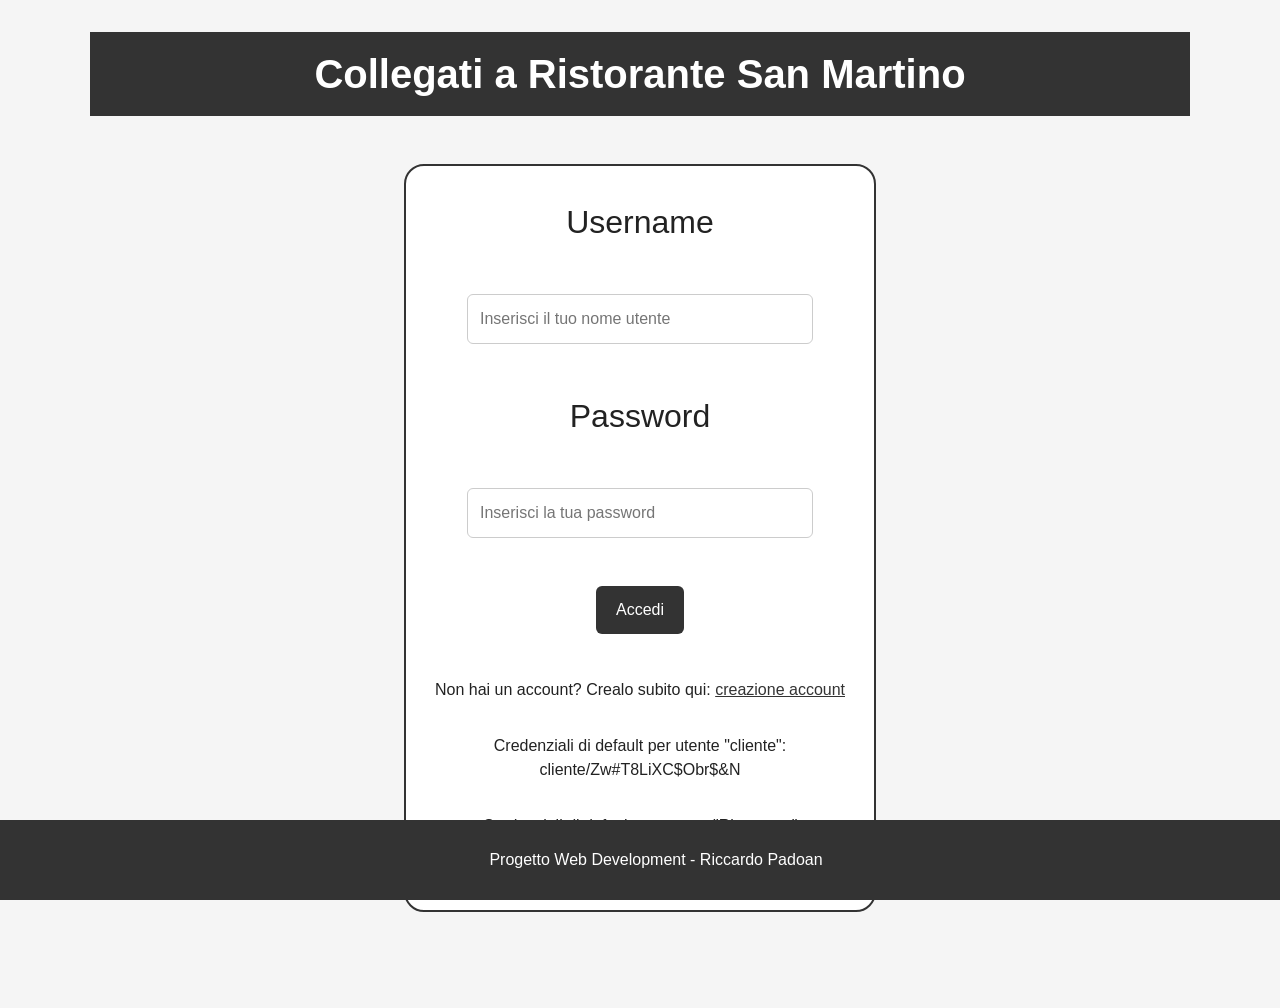
<file: index.html>
<!DOCTYPE html>
<html lang="it">
<head>
    <meta charset="UTF-8">
    <meta name="viewport" content="width=device-width, initial-scale=1.0">
    <!-- Medati aggiuntivi -->
    <meta name="description" content="Pagina di login per accesso cliente o ristorante al portale Ristorante San Martino">
    <meta name="author" content="Riccardo Padoan">
    <meta name="robots" content="noindex, nofollow">
    <link rel="stylesheet" href="./Assets/CSS/style.css">
    <script defer src="./Assets/JS/login.js"></script>
    <title>Ristorante San Martino</title>
</head>
<body>
    <main>
        <h1>Collegati a Ristorante San Martino</h1>
        <!-- Form di login al portale -->
        <form id="login-form">
            <label for="username">Username</label>
            <br>
            <input type="text" name="username" id="username" placeholder="Inserisci il tuo nome utente" required>
            <br>
            <label for="password">Password</label>
            <br>
            <input type="password" name="password" id="password" placeholder="Inserisci la tua password" required minlength="8" maxlength="16" autocomplete="current-password">
            <br>
            <button type="submit">Accedi</button>
            <!-- Sezione di registrazione con credenziali di default -->
            <section class="login-section">
                <p>Non hai un account? Crealo subito qui: <a href="./Assets/HTML/registrazione.html">creazione account</a></p>
                <p class="default-paragraph">Credenziali di default per utente "cliente": cliente/Zw#T8LiXC$Obr$&amp;N</p>
                <p class="default-paragraph">Credenziali di default per utente "Ristorante" (amministratore): ristoratore/W@SPYigXx%vQCS46</p>
            </section>
        </form>
        <!-- Sezione per modale di login con successo -->
        <section>
            <dialog id="success-modal">
                <p></p>
                <button type="button">Chiudi</button>
            </dialog>
        </section>
        <!-- Footer -->
        <footer class="footer">
            <p>Progetto Web Development - Riccardo Padoan</p>
        </footer>
    </main>
</body>
</html>
</file>
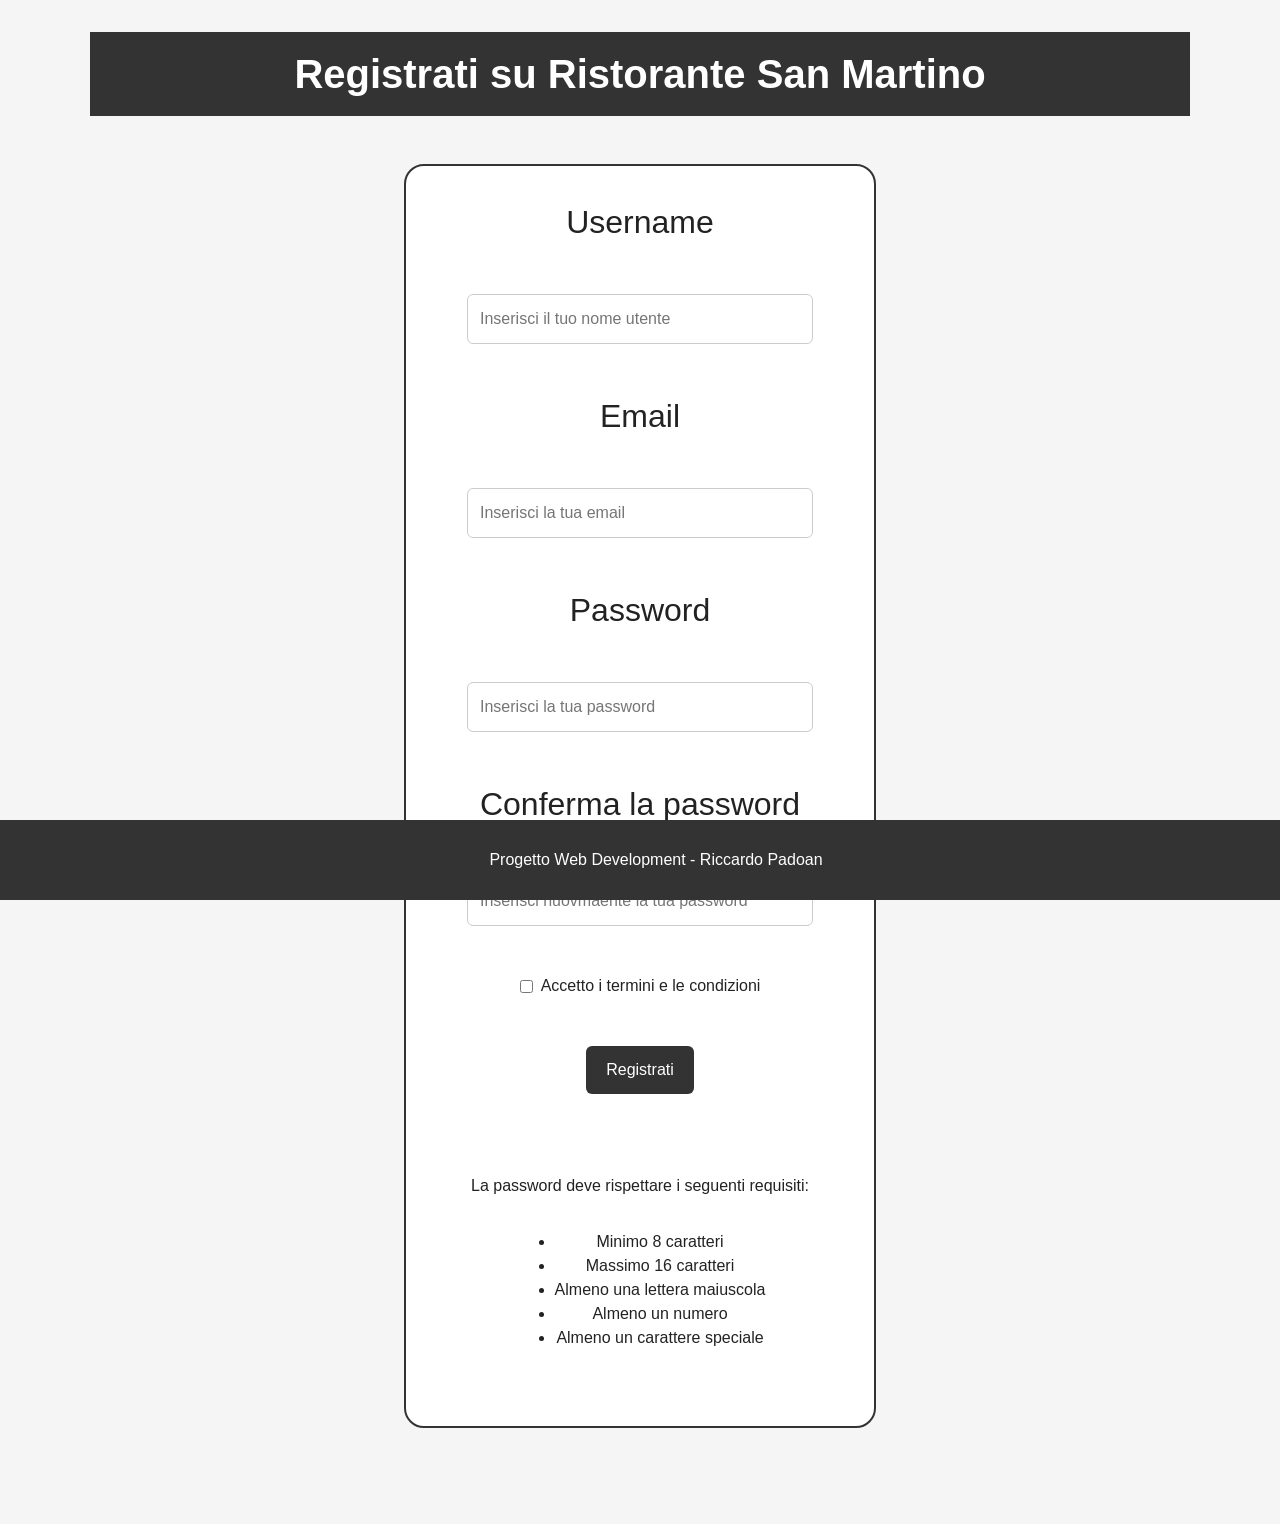
<file: Assets/HTML/registrazione.html>
<!DOCTYPE html>
<html lang="it">
<head>
    <meta charset="UTF-8">
    <meta name="viewport" content="width=device-width, initial-scale=1.0">
    <!-- Medati aggiuntivi -->
    <meta name="description" content="Pagina di registrazione per Ristorante San Martino">
    <meta name="author" content="Riccardo Padoan">
    <link rel="stylesheet" href="../CSS/style.css">
    <script defer src="../JS/registrazione.js"></script>
    <title>Registrazione Ristorante San Martino</title>
</head>
<body>
    <main>
        <h1>Registrati su Ristorante San Martino</h1>
        <!-- Form di registrazione nuovo utente -->
        <form id="register-form">
            <label for="username">Username</label>
            <br>
            <input type="text" name="username" id="username" placeholder="Inserisci il tuo nome utente" required>
            <br>
            <label for="email">Email</label>
            <br>
            <input type="email" name="email" id="email" placeholder="Inserisci la tua email" required>
            <br>
            <label for="password">Password</label>
            <br>
            <!-- Le password devono rispettare i seguenti requisiti specificati nel pattern e nelle lunghezze -->
            <input type="password" name="password" id="password" placeholder="Inserisci la tua password" required  pattern="^(?=.*[a-z])(?=.*[A-Z])(?=.*\d).{8,16}$" minlength="8" maxlength="16" autocomplete="new-password">
            <br>
            <label for="confirm-password">Conferma la password</label>
            <br>
            <input type="password" name="confirm-password" id="confirm-password" placeholder="Inserisci nuovmaente la tua password" required pattern="^(?=.*[a-z])(?=.*[A-Z])(?=.*\d).{8,16}$" minlength="8" maxlength="16" autocomplete="new-password">
            <br>
            <div class="terms-row">
              <input type="checkbox" name="terms" id="terms" required>
              <label for="terms">Accetto i termini e le condizioni</label>
            </div>
            <br>
            <button type="submit" id="submit">Registrati</button>
            <br>
            <!-- Elenco dei requisiti per la composizione della password -->
            <section>
                <p>La password deve rispettare i seguenti requisiti:</p>
                <ul>
                    <li>Minimo 8 caratteri</li>
                    <li>Massimo 16 caratteri</li>
                    <li>Almeno una lettera maiuscola</li>
                    <li>Almeno un numero</li>
                    <li>Almeno un carattere speciale</li>
                </ul>
            </section>
            <!-- Piccolo spazio per modale per registrazione con successo -->
             <section>
                <dialog id="success-modal">
                    <p></p>
                    <button type="button">Chiudi</button>
                </dialog>
             </section>
        </form>
    </main>
    <!-- Footer -->
    <footer>
        <p>Progetto Web Development - Riccardo Padoan</p>
    </footer>
</body>
</html>
</file>
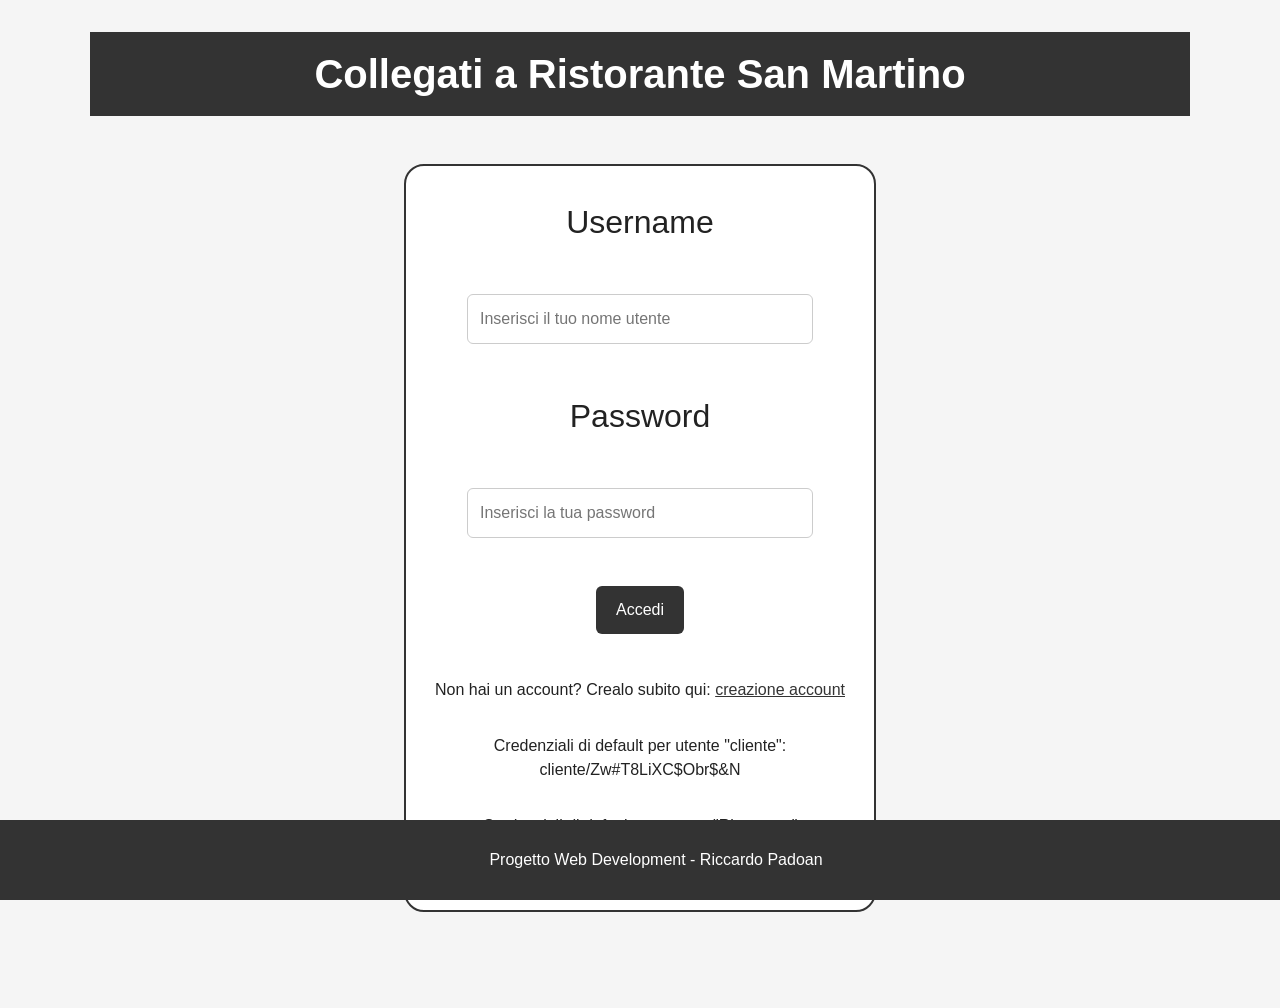
<file: Assets/HTML/Cliente/cliente-dashboard.html>
<!DOCTYPE html>
<html lang="it">
<head>
    <meta charset="UTF-8">
    <meta name="viewport" content="width=device-width, initial-scale=1.0">
    <!-- Medati aggiuntivi -->
    <meta name="description" content="Dashboard del cliente per la prenotazione di un tavolo">
    <meta name="robots" content="noindex, nofollow">
    <meta name="author" content="Riccardo Padoan">
    <link rel="stylesheet" href="../../CSS/style.css">
    <script src="../../JS/Cliente/cliente-dashboard.js" defer></script>
    <title>Dashboard cliente</title>
</head>
<body class="cliente-dashboard-page">
    <main>
        <h1>Dashboard cliente</h1>
        <!-- Navbar -->
        <nav aria-label="Navigazione cliente">
            <ul id="navbar-list">
                <li><a href="./cliente-dashboard.html">Dashboard</a></li>
                <li><a href="./cliente-profile.html">Il mio Profilo</a></li>
                <li><a href="../../../index.html">Logout</a></li>
            </ul>
        </nav>
        <!-- Sezione meteo -->
        <section id="weather-section">
            <h2 id="weather-title">Meteo del ristorante</h2>
            <p id="weather-location">Lughinano, Casale sul Sile (TV)</p>
            <section id="weather-box">
                <p id="weather-status">Caricamento delle informazioni del meteo in corso...</p>
            </section>
        </section>
        <!-- Sezione di welcome -->
        <section id="welcome-section">
            <h2>Benvenuto nella dashboard di prenotazione</h2>
            <p>Da questa dashboard puoi visualizzare le tue prenotazioni attive e procedere con una nuova richiesta di prenotazione.</p>
        </section>
        <!-- Sezione dove l'utente può prenotare -->
        <section id="new-booking-section">
            <h2>Nuova prenotazione</h2>
            <p>Se desideri riservare un tavolo, puoi iniziare una nuova prenotazione tramite il pulsante qui sotto.</p>
            <!-- Modale di prenotazione -->
            <dialog id="booking-dialog">
                <form id="booking-form">
                    <h3>Nuova prenotazione</h3>

                    <label for="booking-date">Data</label>
                    <input type="date" id="booking-date" name="booking-date" required>

                    <label for="booking-time">Ora</label>
                    <input type="time" id="booking-time" name="booking-time" required>

                    <label for="booking-guests">Numero persone</label>
                    <input type="number" id="booking-guests" name="booking-guests" min="1" max="20" required>

                    <label for="extra-requests">Richieste aggiuntive</label>
                    <input type="text" id="extra-requests" name="extra-requests" placeholder="Es: candela per cena romantica">

                    <div class="dialog-actions">
                        <button type="button" id="close-dialog-btn">Annulla</button>
                        <button type="submit">Conferma prenotazione</button>
                    </div>
                </form>
            </dialog>

            <button type="button" id="new-booking-btn">Prenota un nuovo tavolo</button>
        </section>
        <!-- Sezione dove l'utente puo vedere le sue prenotazioni. Alimentata da JavaScript -->
        <section id="bookings-section">
            <h2>Le tue prenotazioni</h2>
            <section id="bookings-list"></section>
        </section>
    </main>
    <!-- Footer -->
    <footer class="footer">
        <p>Progetto Web Development - Riccardo Padoan</p>
    </footer>
</body>
</html>
</file>
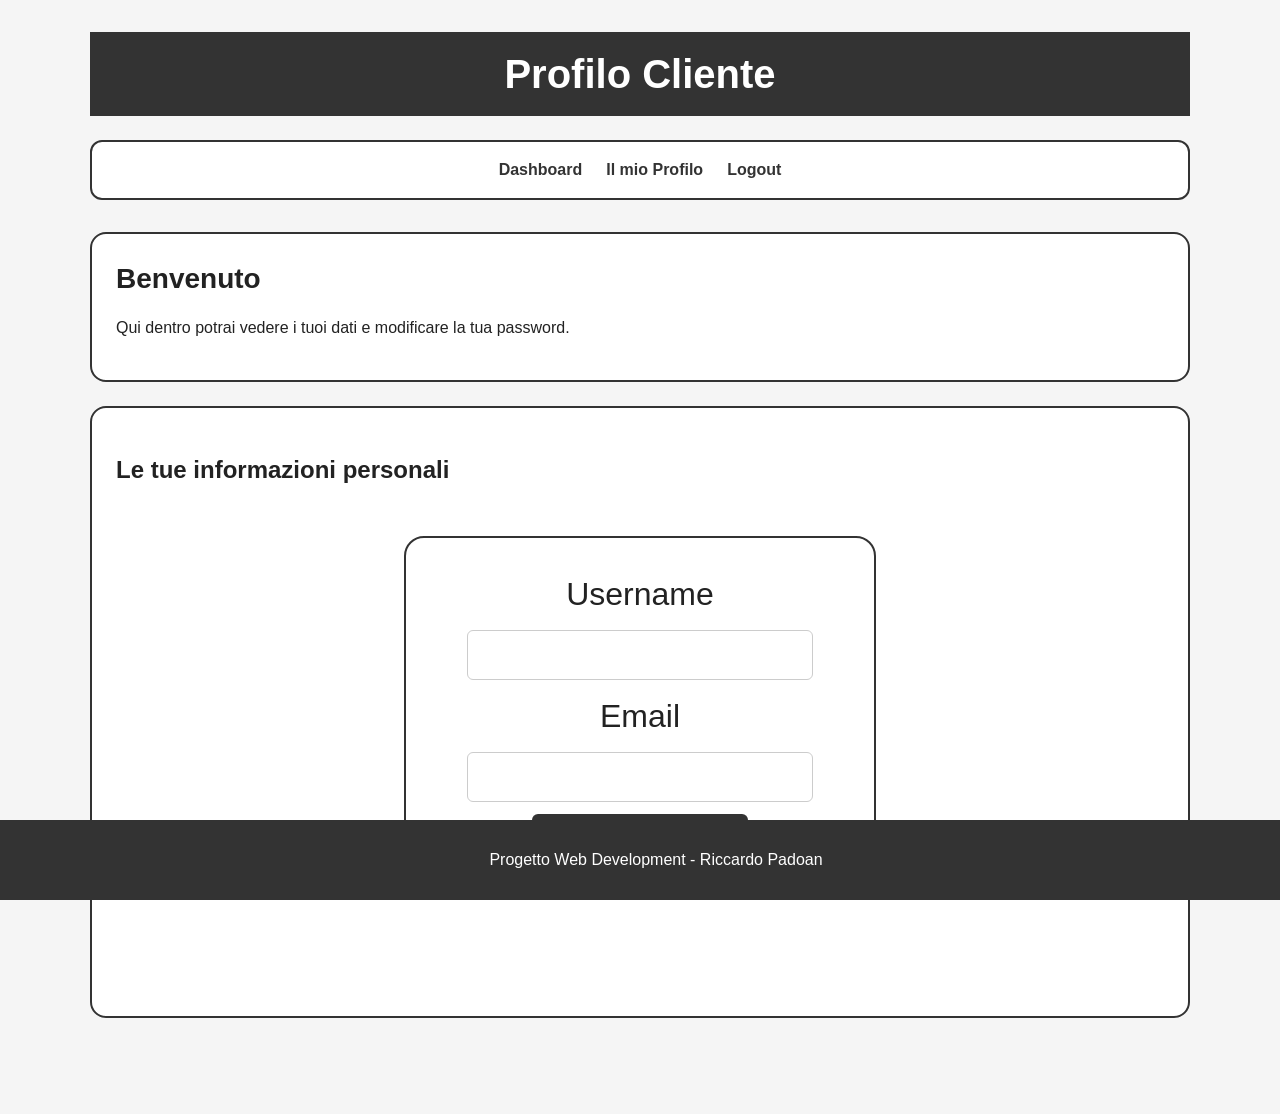
<file: Assets/HTML/Cliente/cliente-profile.html>
<!DOCTYPE html>
<html lang="it">
<head>
    <meta charset="UTF-8">
    <meta name="viewport" content="width=device-width, initial-scale=1.0">
    <!-- Medati aggiuntivi -->
    <meta name="description" content="Pagina del profilo del cliente">
    <meta name="robots" content="noindex, nofollow">
    <meta name="author" content="Riccardo Padoan">
    <link rel="stylesheet" href="../../CSS/style.css">
    <script defer src="../../JS/Cliente/cliente-profile.js"></script>
    <title>Profilo Cliente</title>
</head>
<body>
    <main>
        <h1>Profilo Cliente</h1>
        <!-- Navbar -->
        <nav aria-label="Navigazione cliente">
            <ul id="navbar-list">
                <li><a href="./cliente-dashboard.html">Dashboard</a></li>
                <li><a href="./cliente-profile.html">Il mio Profilo</a></li>
                <li><a href="../../../index.html">Logout</a></li>
            </ul>
        </nav>
        <!-- Sezione di welcome -->
        <section id="welcome-section">
            <h2>Benvenuto </h2>
            <p>Qui dentro potrai vedere i tuoi dati e modificare la tua password.</p>
        </section>
        <!-- Sezione per le informazioni personali -->
        <section id="personal-information">
            <h2>Le tue informazioni personali</h2>
            <form id="form-personal-information">
                <label for="username">Username</label>
                <input type="text" name="username" id="username" readonly>

                <label for="email">Email</label>
                <input type="text" name="email" id="email" readonly>

                <button type="submit" id="change-password">Modifica la tua password</button>
            </form>
        </section>
        <!-- Modale per cambio password -->
        <section>
            <dialog id="new-password">
                <h2>Modifica la tua password</h2>
                <form id="form-change-password">
                    <label for="password">Nuova password</label>
                    <input type="password" name="password" id="password" required pattern="^(?=.*[a-z])(?=.*[A-Z])(?=.*\d).{8,16}$" minlength="8" maxlength="16" autocomplete="new-password">
                    <br>
                    <label for="confirm-password">Conferma la nuova password</label>
                    <input type="password" name="confirm-password" id="confirm-password" required pattern="^(?=.*[a-z])(?=.*[A-Z])(?=.*\d).{8,16}$" minlength="8" maxlength="16" autocomplete="new-password">
                    <br>
                    <button type="submit" id="confirm-new-password">Conferma modifica password</button>
                </form>
                <!-- Elenco dei requisiti per la composizione della password -->
                <section>
                    <p>La password deve rispettare i seguenti requisiti:</p>
                    <ul>
                        <li>Minimo 8 caratteri</li>
                        <li>Massimo 16 caratteri</li>
                        <li>Almeno una lettera maiuscola</li>
                        <li>Almeno un numero</li>
                        <li>Almeno un carattere speciale</li>
                    </ul>
                </section>
            </dialog>
        </section>
    </main>
    <!-- Footer -->
    <footer>
        <p>Progetto Web Development - Riccardo Padoan</p>
    </footer>
</body>
</html>
</file>
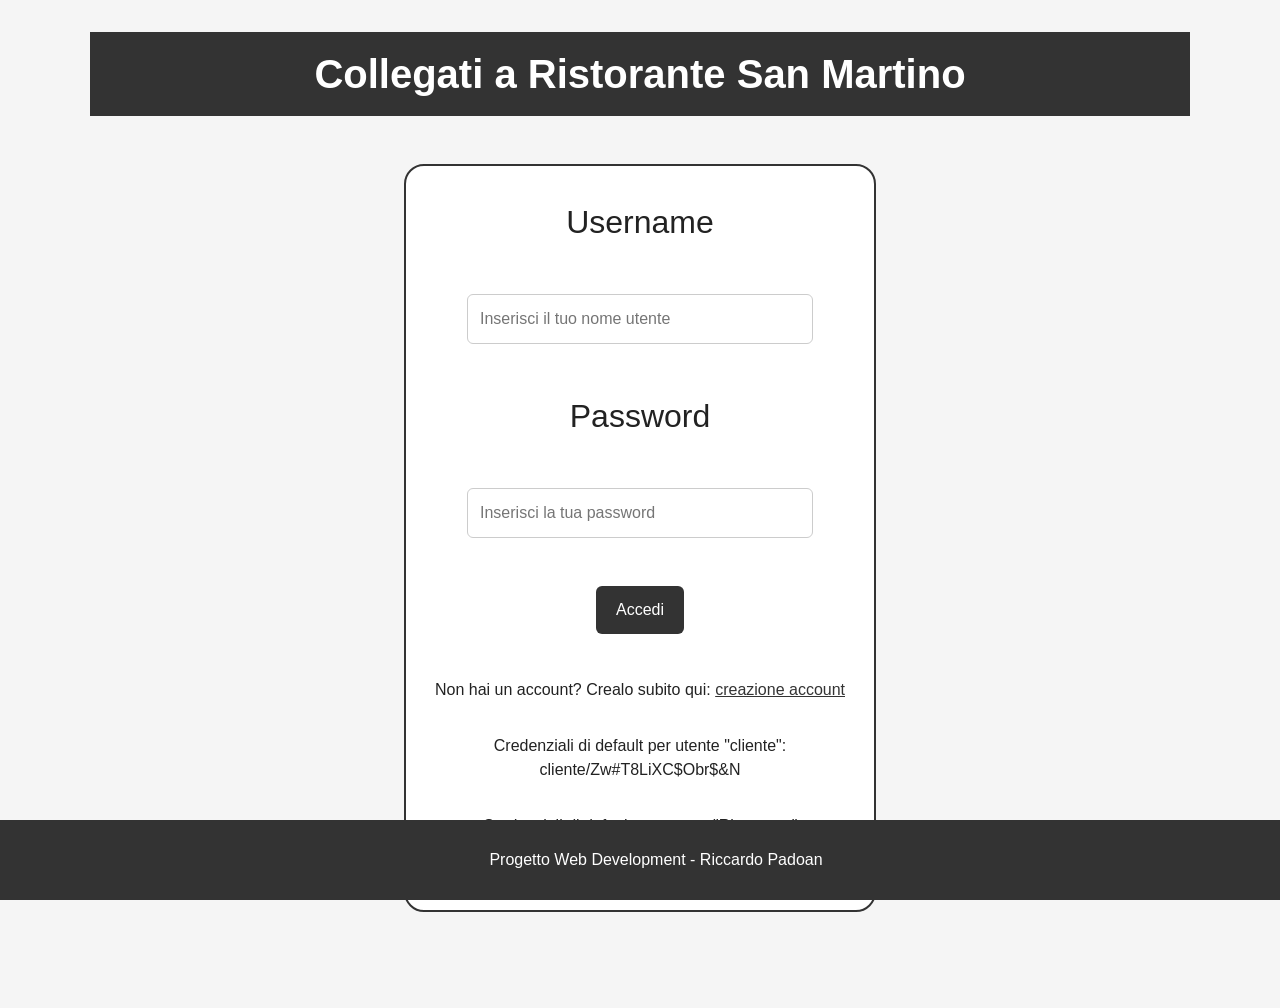
<file: Assets/HTML/Ristoratore/ristoratore-dashboard.html>
<!DOCTYPE html>
<html lang="it">
<head>
    <meta charset="UTF-8">
    <meta name="viewport" content="width=device-width, initial-scale=1.0">
    <!-- Medati aggiuntivi -->
    <meta name="description" content="Dashboard del ristoratore per la conferma delle prenotazioni">
    <meta name="robots" content="noindex, nofollow">
    <meta name="author" content="Riccardo Padoan">
    <link rel="stylesheet" href="../../CSS/style.css">
    <script src="../../JS/Ristoratore/ristoratore-dashboard.js" defer></script>
    <title>Ristoratore dashboard</title>
</head>
<body>
    <main>
        <h1>Dashboard ristoratore</h1>
        <!-- Navbar -->
        <nav aria-label="Navigazione ristoratore">
            <ul id="navbar-list">
                <li><a href="./ristoratore-dashboard.html">Dashboard</a></li>
                <li><a href="../../../index.html">Logout</a></li>
            </ul>
        </nav>
        <!-- Sezione di welcome -->
        <section id="welcome-section">
            <h2>Benvenuto nella dashboard di verifica delleprenotazione</h2>
            <p>Da questa dashboard puoi visualizzare le tue prenotazioni ricevute ed accettarle o meno.</p>
        </section>
        <!-- Sezione dove il ristoratore puo vedere le sue prenotazioni ricevute -->
        <section id="received-booking-section">
            <h2>Prenotazioni ricevute dai clienti</h2>
            <p>Qui puoi visualizzare tutte le prenotazioni che i clienti hanno effettuato.</p>
            <section id="received-booking-list"></section>
        </section>
    </main>
    <!-- Footer -->
    <footer class="footer">
        <p>Progetto Web Development - Riccardo Padoan</p>
    </footer>
</body>
</html>
</file>
<file: Assets/CSS/style.css>
/* =========================================================
   1. NORMALIZZAZIONE E BASE
   Applicato a: TUTTI I FILE HTML
========================================================= */

html,
body {
    margin: 0;
    padding: 0;
    min-height: 100%;
}

body {
    font-family: Arial, Helvetica, sans-serif;
    line-height: 1.5;
    color: #222;
    background-color: #f5f5f5;
}


/* =========================================================
   2. ELEMENTI COMUNI E TYPOGRAPHY
   Applicato a: TUTTI I FILE HTML
========================================================= */

h1 {
    margin: 0;
    padding: 0.75rem 0;
    background-color: #333;
    color: #fff;
    font-size: 2.5rem;
    text-align: center;
}

form {
    display: flex;
    flex-direction: column;
    align-items: center;
    justify-content: center;
    gap: 0.75rem;
    width: calc(100% - 2rem);
    max-width: 420px;
    margin: 3rem auto 6rem;
    padding: 2rem 1.5rem;
    border: 2px solid #333;
    border-radius: 20px;
    background-color: #fff;
}

label {
    margin: 0;
    align-self: center;
    font-size: 2rem;
}

input {
    width: 100%;
    max-width: 320px;
    padding: 0.75rem;
    border: 1px solid #ccc;
    border-radius: 6px;
    font: inherit;
    font-size: 1rem;
}

button {
    padding: 0.75rem 1.25rem;
    border: none;
    border-radius: 6px;
    background-color: #333;
    color: #fff;
    font: inherit;
    cursor: pointer;
}

button:hover {
    background-color: #444;
}

a {
    color: #333;
}

footer {
    position: fixed;
    width: 100%;
    padding: 0.75rem 1rem;
    background-color: #333;
    color: #fff;
    text-align: center;
    bottom: 0;
    left: 0;
}

/* Override form dentro i tag dialog usati per i modali (es. in Dashboard) */
dialog form {
    display: flex;
    flex-direction: column;
    gap: 0.6rem;
    width: 100%;
    max-width: 100%;
    margin: 0;
    padding: 0;
    border: none;
    border-radius: 0;
    background: transparent;
}

dialog form label {
    font-size: 0.95rem;
    font-weight: 600;
    align-self: flex-start;
}

dialog form input {
    width: 100%;
    max-width: 100%;
    font-size: 1rem;
}


/* =========================================================
   3. LOGIN E REGISTRAZIONE
   Applicato a: 
   -  index.html, 
   -  registrazione.html
========================================================= */

/* Sezione di supporto al form (Login e Registrazione) */
form section {
    display: flex;
    flex-direction: column;
    align-items: center;
    margin-top: 1rem;
    text-align: center;
}

/* Sezione dei termini per il completamento (SOLO registrazione.html) */
.terms-row {
    display: flex;
    align-items: center;
    justify-content: center;
    gap: 0.5rem;
    width: 100%;
    max-width: 320px;
}

.terms-row input[type="checkbox"] {
    width: auto;
    margin: 0;
}

.terms-row label {
    margin: 0;
    align-self: auto;
    font-size: 1rem;
}


/* =========================================================
   4. LAYOUT DASHBOARD E PROFILO
   Applicato a: 
   -  cliente-dashboard.html, 
   -  cliente-profile.html,
   -  ristoratore-dashboard.html
========================================================= */

main {
    width: min(1100px, calc(100% - 2rem));
    margin: 2rem auto 6rem;
}

nav {
    margin: 1.5rem 0 2rem;
    background-color: #fff;
    border: 2px solid #333;
    border-radius: 12px;
    padding: 1rem;
}

#navbar-list {
    list-style: none;
    display: flex;
    justify-content: center;
    gap: 1.5rem;
    margin: 0;
    padding: 0;
}

#navbar-list a {
    text-decoration: none;
    font-weight: bold;
}

#navbar-list a:hover {
    text-decoration: underline;
}

/* Contenitori Sezioni Dashboard */
#welcome-section,
#weather-section,
#new-booking-section,
#bookings-section,
#personal-information,
#received-booking-section {
    background-color: #fff;
    border: 2px solid #333;
    border-radius: 16px;
    padding: 1.5rem;
    margin-bottom: 1.5rem;
}

/* Titoli Sezioni Dashboard */
#welcome-section h2,
#weather-section h2,
#new-booking-section h2,
#bookings-section h2,
#received-booking-section h2 {
    margin-top: 0;
    margin-bottom: 0.75rem;
    font-size: 1.75rem;
}

/* Elementi specifici Dashboard Cliente */
#new-booking-btn {
    margin-top: 1rem;
}

#weather-location {
    font-weight: 600;
    margin-bottom: 0.5rem;
}

#weather-status {
    margin: 0;
}

/* Liste e Card Prenotazioni (Comune a Cliente e Ristoratore) */
#bookings-list {
    display: flex;
    flex-direction: column;
    gap: 1rem;
    margin-top:  1rem;
}

.booking-card {
    border-left: 8px solid #ccc;
    border-radius: 12px;
    padding: 1rem;
    margin-top: 1rem;
    background-color: #fafafa;
    border-top: 1px solid #ddd;
    border-right: 1px solid #ddd;
    border-bottom: 1px solid #ddd;
}

.booking-card.pending {
    border-left-color: #d4a017;
}

.booking-card.confirmed {
    border-left-color: #2e8b57;
}

.booking-card.rejected {
    border-left-color: #c0392b;
}

.booking-card h3 {
    margin-top: 0;
    margin-bottom: 0.5rem;
}

.booking-card p {
    margin: 0.35rem 0;
}

/* Azioni Modali */
.dialog-actions {
    display: flex;
    flex-direction: row;
    gap: 0.5rem;
    margin-top: 1rem;
}


/* =========================================================
   5. RESPONSIVE
   Applicato a: Tutti i file (in base ai componenti usati)
========================================================= */

@media (max-width: 700px) {
    main {
        width: calc(100% - 1rem);
        margin: 1rem auto 5rem;
    }

    #navbar-list {
        flex-direction: column;
        align-items: center;
        gap: 0.75rem;
    }

    #welcome-section,
    #new-booking-section,
    #bookings-section,
    #personal-information {
        padding: 1rem;
    }

    #welcome-section h2,
    #new-booking-section h2,
    #bookings-section h2,
    #personal-information h2 {
        font-size: 1.4rem;
        text-align: center;
    }

    .booking-card {
        padding: 0.85rem;
    }
}
</file>
